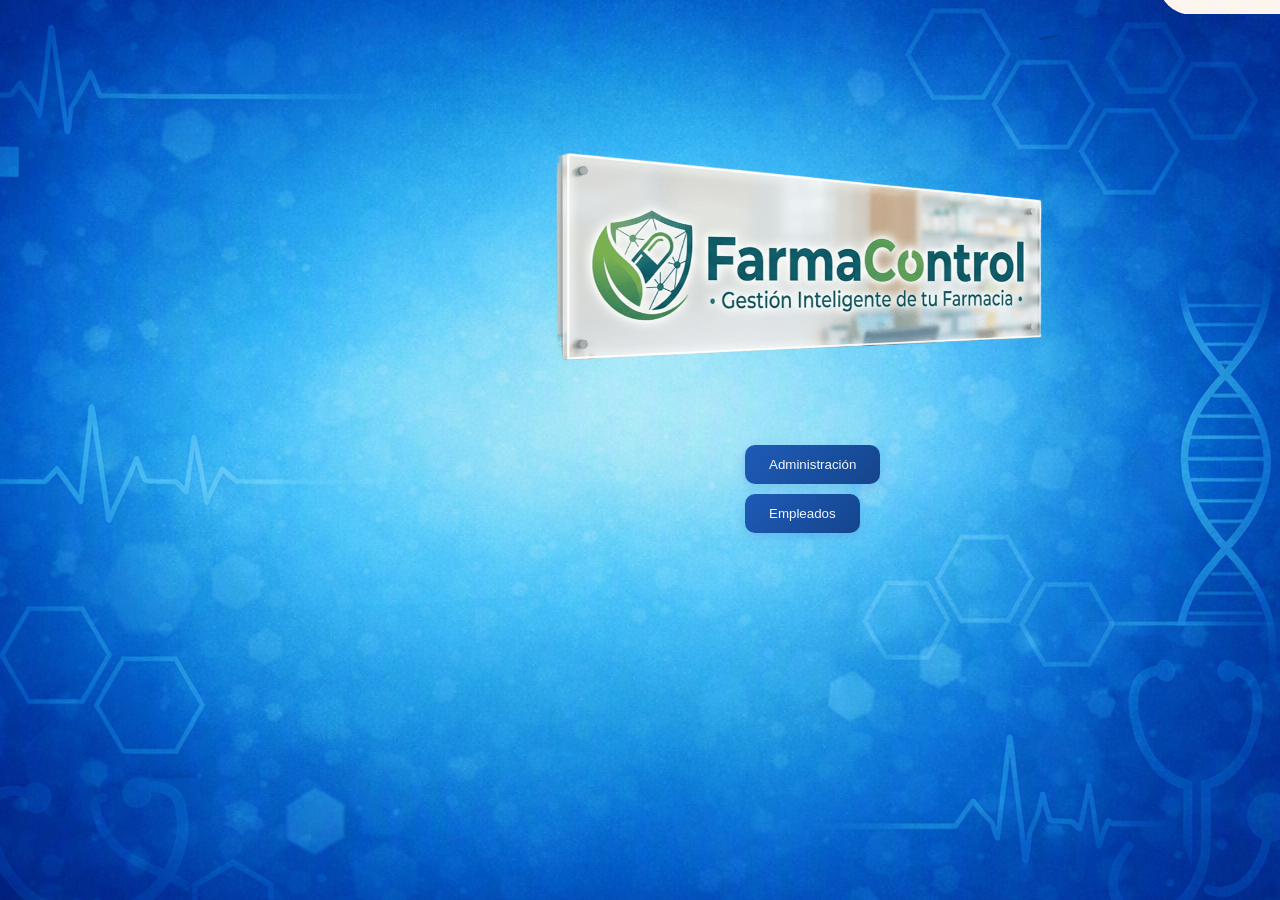
<file: template/index.html>
<!DOCTYPE html>
<html lang="es">
<head>
    <meta charset="UTF-8">
    <meta name="viewport" content="width=device-width, initial-scale=1.0">
    <link rel="stylesheet" type="text/css" href="/static/styles.css">
    <title>Bienvenido</title>

</head>
<body>
    <img class="eticketa" src="/static/img/etiketa.png" alt="Logo">
    <div class="botones">
        <form action="/administracion" method="GET">
           <button class="btn-Adm  btn-inicio">Administración</button>
        </form>
        <form action="/empleados" method="GET">
           <button class="btn-Emp  btn-inicio">Empleados</button>
        </form>
    </div>
    
    

</body>
</html>
</file>
<file: static/styles.css>
body{ 
  background-image: url(/static/img/fondo_inicio_pc.png);
  background-position: center;
  background-repeat: no-repeat;
  width: 100%;
  min-height: 100vh;
  min-height: 100dvh; /* Dynamic Viewport Height para adaptarse a las barras del navegador móvil */
  margin: 0;
  padding: 0;
}
.eticketa{position: relative; width: 800px; height:auto; left:410px;top:50px;}
form{position: relative; left: 800px;}



.btn-inicio{display: inline-flex;
    margin: 5px;
    color: aliceblue;
    align-items: center;
    justify-content: center;
    gap: 8px; /* Espacio entre el icono y el texto */
    padding: 12px 24px; position:relative; left: -60px;
    background: linear-gradient(135deg, #1e5bb8 0%, #15458c 100%);
    border: none;
    border-radius: 10px;
    box-shadow: 0 4px 12px rgba(57, 117, 207, 0.25);
    cursor: pointer;
    transition: all 0.2s ease-in-out;
    -webkit-tap-highlight-color: transparent;
    touch-action: manipulation;}

.btn-inicio:hover {background: linear-gradient(135deg, #2a6fd6 0%, #174ea6 100%);box-shadow: 0 6px 16px rgba(30, 91, 184, 0.35);
  transform: translateY(-2px);
}
.btn-inicio:active {transform: translateY(0) scale(0.98);box-shadow: 0 2px 6px rgba(30, 91, 184, 0.2);
}



@media (max-width:758px){
  body{
    background-image:url(/static/img/fondo_inicio_movil.png);
    background-position: center;
    background-repeat: no-repeat;
    width: 100%;
    min-height: 100vh;
    min-height: 100dvh;
  }
.eticketa{position: relative; width: 700px; height:auto; left:-100px; max-width: 700px;}
.btn-Adm{display: inline-flex;
    color: aliceblue;
    align-items: center;
    justify-content: center;
    gap: 8px; /* Espacio entre el icono y el texto */
    padding: 12px 24px; position:absolute; left: -632px; 
    background: linear-gradient(135deg, #1e5bb8 0%, #15458c 100%);
    border: none;
    border-radius: 10px;
    box-shadow: 0 4px 12px rgba(57, 117, 207, 0.25);
    cursor: pointer;
    transition: all 0.2s ease-in-out;
    -webkit-tap-highlight-color: transparent;
    touch-action: manipulation;}

  .btn-Emp{display: inline-flex;
    color: aliceblue;
    align-items: center;
    justify-content: center;
    gap: 8px; /* Espacio entre el icono y el texto */
    padding: 12px 24px; position:absolute; left: -620px; top:50px; 
    background: linear-gradient(135deg, #1e5bb8 0%, #15458c 100%);
    border: none;
    border-radius: 10px;
    box-shadow: 0 4px 12px rgba(57, 117, 207, 0.25);
    cursor: pointer;
    transition: all 0.2s ease-in-out;
    -webkit-tap-highlight-color: transparent;
    touch-action: manipulation;}
  .btn-Adm:hover {background: linear-gradient(135deg, #2a6fd6 0%, #174ea6 100%);box-shadow: 0 6px 16px rgba(30, 91, 184, 0.35);
  transform: translateY(-2px);}
  .btn-Adm:active {transform: translateY(0) scale(0.98);box-shadow: 0 2px 6px rgba(30, 91, 184, 0.2);}
  
}
</file>
